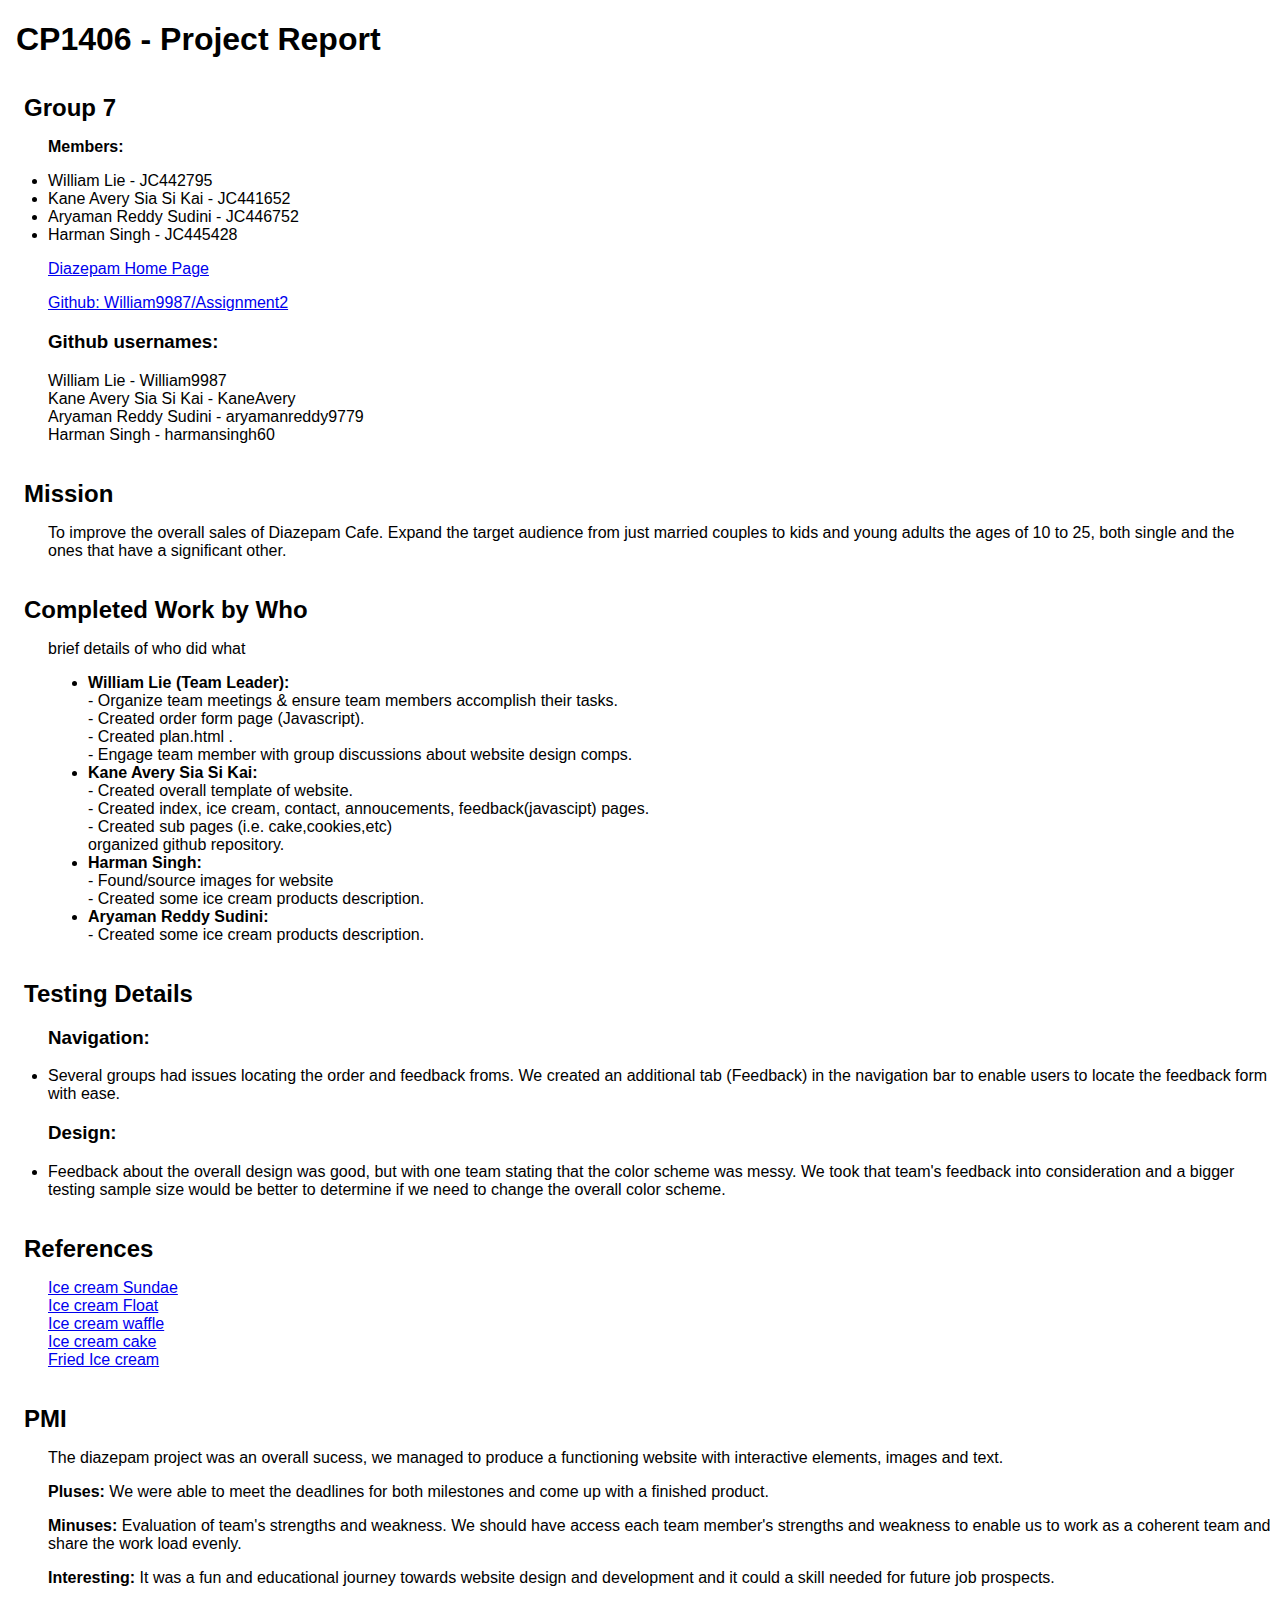
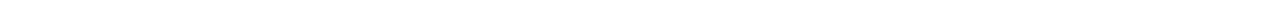
<file: report.html>
<!doctype html>
<html>
<head>
<title>Report for Group 7</title>
<meta http-equiv="Content-Type" content="text/html; charset=iso-8859-1">
    <style type="text/css">
        body { font-family: Arial; margin-left: 3em; }
        h1, h2 { margin-left: -1em; }
        h2 { margin-top: 1.5em; margin-bottom: 0.5em; }
    </style>
</head>

<body>    
    <h1>CP1406 - Project Report</h1>
    <h2>Group 7</h2>
    <p><strong>Members:</strong> <li>William Lie - JC442795</li> <li>Kane Avery Sia Si Kai - JC441652 </li><li>Aryaman Reddy Sudini - JC446752</li> <li>Harman Singh - JC445428</li></p>
    <a href="index.html">Diazepam Home Page</a><br>
    <p><a href="https://github.com/William9987/Assignment2.git" target="_blank">Github: William9987/Assignment2</a></p>
    <p>
    <h3>Github usernames:<br></h3> 
    William Lie - William9987 <br>
    Kane Avery Sia Si Kai - KaneAvery<br>
    Aryaman Reddy Sudini - aryamanreddy9779<br>
    Harman Singh - harmansingh60<br>
    </p>
    <h2>Mission</h2>
    <p>To improve the overall sales of Diazepam Cafe. Expand the target audience from just married couples to kids and young adults the ages of 10 to 25, both single and the ones that have a significant other.</p>
    <h2>Completed Work by Who</h2>
    <p>brief details of who did what</p>
    <ul>
        <li><strong> William Lie (Team Leader): </strong> 
        <br> - Organize team meetings & ensure team members accomplish their tasks.
        <br> - Created order form page (Javascript).
        <br> - Created plan.html .
        <br> - Engage team member with group discussions about website design comps.
        </li>
        
        <li><strong>Kane Avery Sia Si Kai: </strong> 
        <br> - Created overall template of website.
        <br> - Created index, ice cream, contact, annoucements, feedback(javascipt) pages.
        <br> - Created sub pages (i.e. cake,cookies,etc)
        <br> organized github repository.
        </li>
        
        <li><strong>Harman Singh: </strong> 
        <br> - Found/source images for website 
        <br> - Created some ice cream products description.
        </li>
        
        <li><strong>Aryaman Reddy Sudini: </strong> 
        <br> - Created some ice cream products description.
        </li>
    </ul>
    
    <h2>Testing Details</h2>
    <p><h3>Navigation:</h3>
    <li>Several groups had issues locating the order and feedback froms. We created an additional tab (Feedback) in the navigation bar to enable users to locate the feedback form with ease.</li>
    
    <h3> Design:</h3>
    <li>Feedback about the overall design was good, but with one team stating that the color scheme was messy. We took that team's feedback into consideration and a bigger testing sample size would be better to determine if we need to change the overall color scheme. </li>
    </p>
    
    
    <h2>References</h2>
    <p>
  <a href="https://www.google.com.sg/search?q=ice+cream+sundae+images&rlz=1C1CHBF_enSG721SG721&espv=2&biw=1366&bih=623&tbm=isch&imgil=Ep-nkPwXTogGkM%253A%253BgKwDDrCb1qHkmM%253Bhttp%25253A%25252F%25252Fwww.marthastewart.com%25252F274234%25252Fice-cream-sundaes&source=iu&pf=m&fir=Ep-nkPwXTogGkM%253A%252CgKwDDrCb1qHkmM%252C_&usg=__xayObJdrOUkex8uAjrvOEXYenRY%3D&ved=0ahUKEwiwwdKW4rvRAhVJLY8KHR4MCvUQyjcIPw&ei=tAV3WLCXO8navASemKioDw#imgrc=FiyLrb4fP9sdRM%3A">Ice cream Sundae</a><br>
  
    <a href="https://www.google.com.sg/search?q=ice+cream+float+images&rlz=1C1CHBF_enSG721SG721&espv=2&biw=1366&bih=623&tbm=isch&imgil=N_oHPWi3xYWc9M%253A%253BTGCVnArj1rYEqM%253Bhttp%25253A%25252F%25252Fwww.coca-colacompany.com%25252Fstories%25252Ffast-and-easy-ice-cream-floats&source=iu&pf=m&fir=N_oHPWi3xYWc9M%253A%252CTGCVnArj1rYEqM%252C_&usg=__jQ-3W0q26LmrZIw_dfH_0zvxoqA%3D&ved=0ahUKEwj9mNis4rvRAhXMpo8KHXKJCL0QyjcINw&ei=4wV3WL2bDMzNvgTykqLoCw#imgrc=N_oHPWi3xYWc9M%3A ">Ice cream Float</a><br>
    
    
 <a href="https://www.google.com.sg/search?q=ice+cream+waffle+images&rlz=1C1CHBF_enSG721SG721&espv=2&biw=1366&bih=672&tbm=isch&imgil=3EBUntVhvhXiqM%253A%253BtmDi4BmXn-nT_M%253Bhttp%25253A%25252F%25252Flesliedurso.com%25252F2014%25252F07%25252Fnadamoo-mmm-maple-pecan-ice-cream-waffles-with-my-chocolate-maple-sauce%25252F&source=iu&pf=m&fir=3EBUntVhvhXiqM%253A%252CtmDi4BmXn-nT_M%252C_&usg=__PgynDIwztD0ILhcomIoEJzSigMc%3D&ved=0ahUKEwiz04b64bvRAhXMPo8KHfEPDB0QyjcIMQ&ei=eQV3WPMyzP28BPGfsOgB#imgrc=3EBUntVhvhXiqM%3A ">Ice cream waffle</a><br>
 
 <a href="https://www.google.com.sg/search?q=ice+cream+cake+images&rlz=1C1CHBF_enSG721SG721&espv=2&biw=1366&bih=623&tbm=isch&imgil=6-DnYL7Bb7Pc8M%253A%253BbK8MrqmCWAeQhM%253Bhttp%25253A%25252F%25252Fwww.biggerbolderbaking.com%25252Fbanana-split-ice-cream-cake%25252F&source=iu&pf=m&fir=6-DnYL7Bb7Pc8M%253A%252CbK8MrqmCWAeQhM%252C_&usg=__RcCGwTv9LT1OPsHod2i_Lgve2dM%3D&ved=0ahUKEwiU-43E4rvRAhUKNo8KHRPjAnYQyjcINQ&ei=FAZ3WJShE4rsvASTxouwBw#imgrc=om6XMNEBMxLWTM%3A ">Ice cream cake</a><br>
 
 <a href="https://www.google.com.sg/search?q=ice+cream+fried+images&rlz=1C1CHBF_enSG721SG721&espv=2&biw=1366&bih=623&tbm=isch&imgil=pDpVDorJzn60gM%253A%253Bjml7yLMzvnr56M%253Bhttp%25253A%25252F%25252Fwww.cookingclassy.com%25252Ffried-ice-cream%25252F&source=iu&pf=m&fir=pDpVDorJzn60gM%253A%252Cjml7yLMzvnr56M%252C_&usg=__GqFxKyTC2P_qB4vMCgnPWOfFR6Y%3D&ved=0ahUKEwjWoODa4rvRAhUEPY8KHdEfDpIQyjcINw&ei=QwZ3WJbzMIT6vATRv7iQCQ#imgrc=pDpVDorJzn60gM%3A ">Fried Ice cream</a><br>
 
 
    </p>
    
    
    <h2>PMI</h2>
    <p>
     The diazepam project was an overall sucess, we managed to produce a functioning website with interactive elements, images and text.
    </p>
    <p><strong>Pluses: </strong> We were able to meet the deadlines for both milestones and come up with a finished product.</p>
    
    <p><strong>Minuses: </strong>Evaluation of team's strengths and weakness. We should have access each team member's strengths and weakness to enable us to work as a coherent team and share the work load evenly.</p>
    
    <p><strong>Interesting: </strong> It was a fun and educational journey towards website design and development and it could a skill needed for future job prospects.</p>
</body>
</html>
</file>
